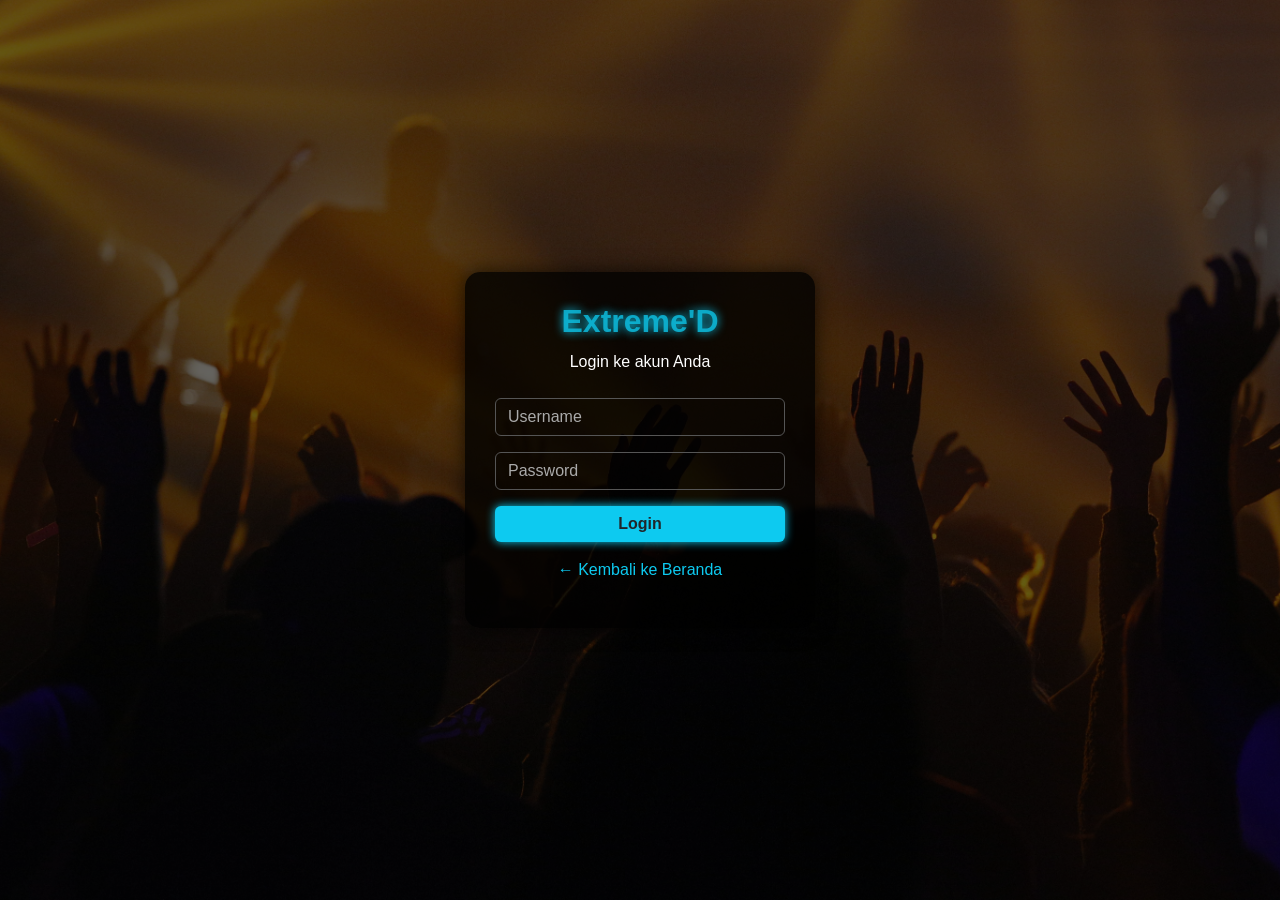
<file: login.html>
<!DOCTYPE html>
<html lang="id">
<head>
    <meta charset="UTF-8">
    <meta name="viewport" content="width=device-width, initial-scale=1.0">
    <title>Login - Extreme'D</title>

    <!-- Bootstrap CSS -->
    <link href="https://cdn.jsdelivr.net/npm/bootstrap@5.3.0/dist/css/bootstrap.min.css" rel="stylesheet">

    <!-- CSS -->
    <link rel="stylesheet" href="login.css">
</head>
<body>

<div class="login-container">
    <div class="login-card">

        <h2 class="login-title">Extreme'D</h2>
        <p class="text-center mb-4">Login ke akun Anda</p>

        <form action="index.html">
            <div class="mb-3">
                <input type="text" class="form-control" placeholder="Username" required>
            </div>

            <div class="mb-3">
                <input type="password" class="form-control" placeholder="Password" required>
            </div>

            <button type="submit" class="btn btn-login w-100">Login</button>
        </form>

        <p class="text-center mt-3">
            <a href="index.html" class="back-link">← Kembali ke Beranda</a>
        </p>

    </div>
</div>

</body>
</html>
</file>
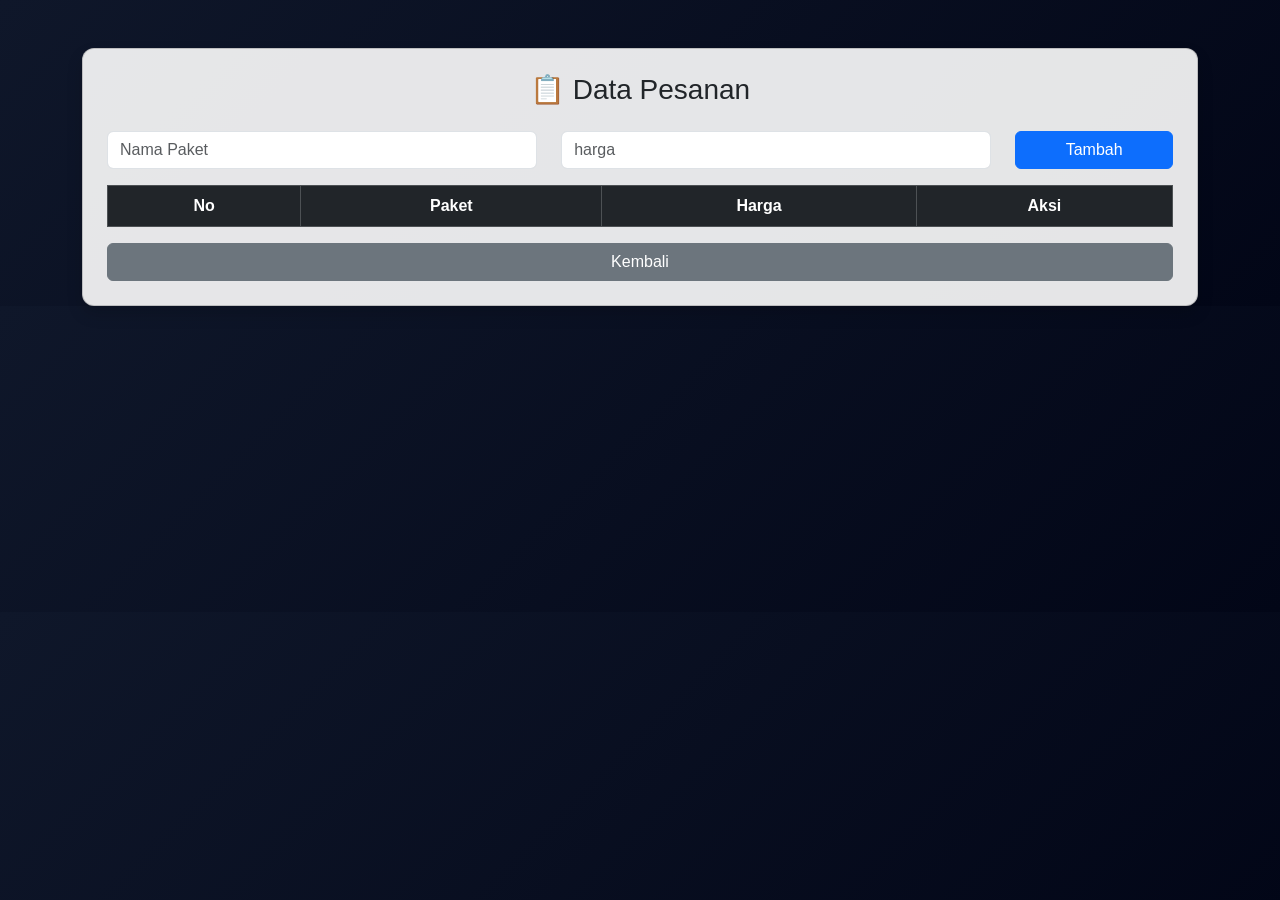
<file: purchase.html>
<!DOCTYPE html>
<html lang="id">
<head>
    <meta charset="UTF-8">
    <title>Data Pesanan</title>

    <!-- Bootstrap CSS -->
    <link href="https://cdn.jsdelivr.net/npm/bootstrap@5.3.0/dist/css/bootstrap.min.css" rel="stylesheet">

    <link rel="stylesheet" href="purchase.css">
</head>
<body>

<div class="container mt-5">
    <div class="card p-4 shadow">
        <h3 class="text-center mb-4">📋 Data Pesanan</h3>

        <!-- Form -->
        <div class="row mb-3">
            <div class="col-md-5">
                <input type="text" id="paket" class="form-control" placeholder="Nama Paket">
            </div>
            <div class="col-md-5">
                <input type="number" id="harga" class="form-control" placeholder="harga">
            </div>
            <div class="col-md-2">
                <button class="btn btn-primary w-100" onclick="tambah()">Tambah</button>
            </div>
        </div>

        <!-- Tabel -->
        <table class="table table-bordered text-center">
            <thead class="table-dark">
                <tr>
                    <th>No</th>
                    <th>Paket</th>
                    <th>Harga</th>
                    <th>Aksi</th>
                </tr>
            </thead>
            <tbody id="data"></tbody>
        </table>

        <a href="index.html" class="btn btn-secondary">Kembali</a>
    </div>
</div>

<script>
let data = JSON.parse(localStorage.getItem("orders")) || [];

function tampil() {
    let html = "";
    for(let i=0; i<data.length; i++){
        html += `
        <tr>
            <td>${i+1}</td>
            <td>${data[i].paket}</td>
            <td>Rp ${data[i].harga}</td>
            <td>
                <button class="btn btn-warning btn-sm" onclick="edit(${i})">Edit</button>
                <button class="btn btn-danger btn-sm" onclick="hapus(${i})">Hapus</button>
            </td>
        </tr>`;
    }
    document.getElementById("data").innerHTML = html;
}

function tambah() {
    let paket = document.getElementById("paket").value;
    let harga = document.getElementById("harga").value;

    if(paket == "" || harga == "") {
        alert("Isi data dulu!");
        return;
    }

    data.push({paket: paket, harga: harga});
    localStorage.setItem("orders", JSON.stringify(data));

    document.getElementById("paket").value = "";
    document.getElementById("harga").value = "";

    tampil();
}

function hapus(i) {
    data.splice(i, 1);
    localStorage.setItem("orders", JSON.stringify(data));
    tampil();
}

function edit(i) {
    let paketBaru = prompt("Edit paket:", data[i].paket);
    let hargaBaru = prompt("Edit harga:", data[i].harga);

    if(paketBaru && hargaBaru){
        data[i].paket = paketBaru;
        data[i].harga = hargaBaru;

        localStorage.setItem("orders", JSON.stringify(data));
        tampil();
    }
}

tampil();
</script>

</body>
</html>
</file>
<file: login.css>
/* Background */
body {
    margin: 0;
    font-family: 'Segoe UI', sans-serif;
    background: url('background_login.jpg') no-repeat center center/cover;
    height: 100vh;
}

/* Overlay gelap */
body::before {
    content: "";
    position: absolute;
    inset: 0;
    background: rgba(0,0,0,0.6);
}

/* Container tengah */
.login-container {
    position: relative;
    z-index: 2;
    height: 100vh;
    display: flex;
    justify-content: center;
    align-items: center;
}

/* Card login */
.login-card {
    background: rgba(0,0,0,0.8);
    padding: 30px;
    border-radius: 15px;
    width: 100%;
    max-width: 350px;
    color: #fff;
    box-shadow: 0 0 20px rgba(0,0,0,0.7);
}

/* Judul */
.login-title {
    text-align: center;
    font-weight: bold;
    margin-bottom: 10px;
    color: #0dbadcd8;
    text-shadow: 0 0 10px #0dcaf0;
}

/* Input */
.form-control {
    background: transparent;
    border: 1px solid #555;
    color: #fff;
}

.form-control::placeholder {
    color: #aaa;
}

.form-control:focus {
    background: transparent;
    border-color: #0c8199;
    box-shadow: none;
    color: #fff;
}

/* Tombol */
.btn-login {
    background: #0dcaf0;
    border: none;
    font-weight: bold;
    box-shadow: 0 0 10px #0dcaf0;
    transition: 0.3s;
}

.btn-login:hover {
    box-shadow: 0 0 20px #0dcaf0;
}

/* Link */
.back-link {
    color: #0dcaf0;
    text-decoration: none;
}

.back-link:hover {
    text-decoration: underline;
}
</file>
<file: purchase.css>
body {
    background: linear-gradient(135deg, #0f172a, #020617);
    color: #fff;
    font-family: 'Segoe UI', sans-serif;
}

/* Card */
.card {
    background: rgba(254, 254, 254, 0.9);
    border-radius: 12px;
}

/* Tabel */
.table {
    color: #fff;
}

/* Hover efek tombol */
.btn {
    transition: 0.3s;
}

.btn:hover {
    transform: scale(1.05);
}
</file>
